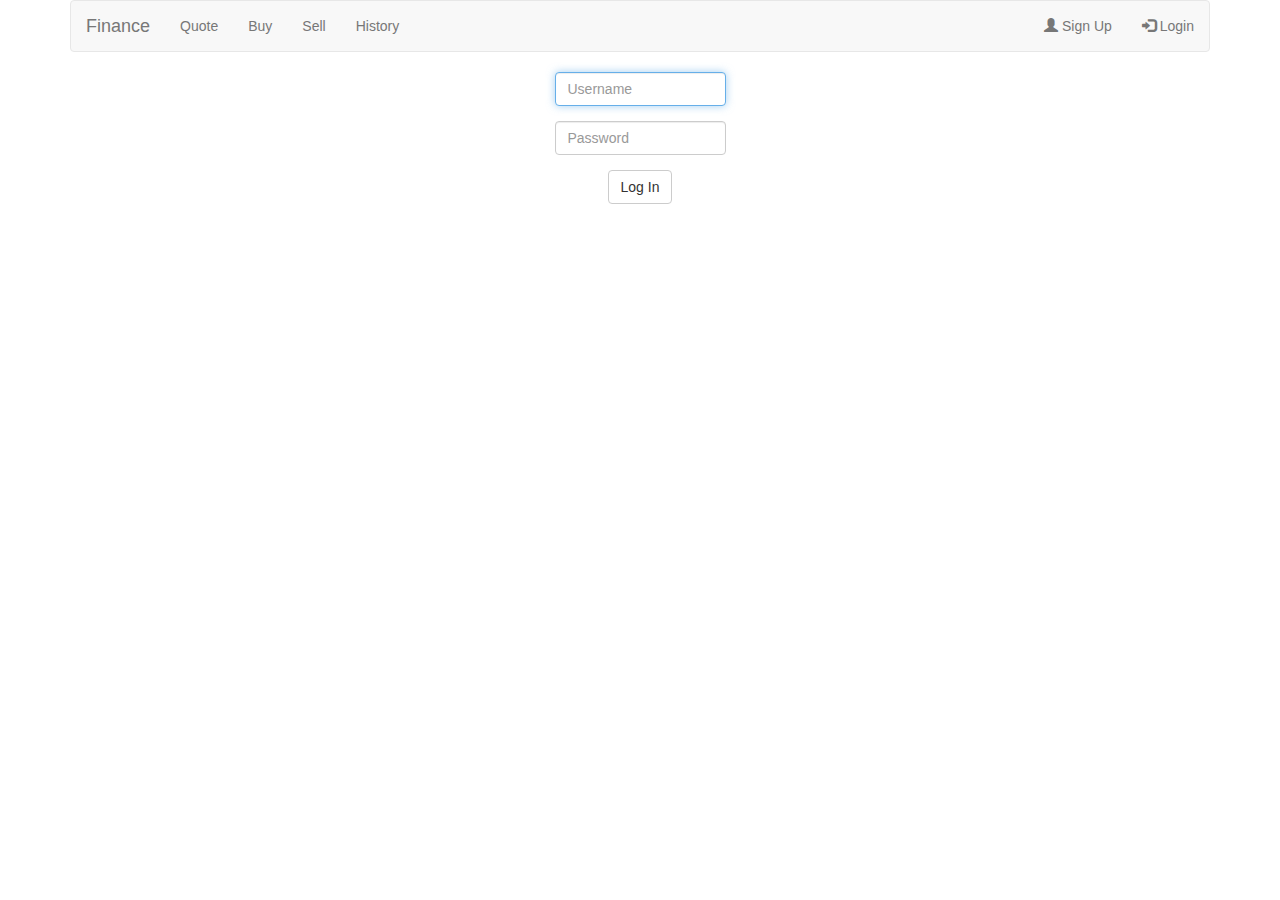
<file: templates/login.html>
<!DOCTYPE html>

<html lang="en">

    <head>
      <!-- documentation at http://getbootstrap.com/, alternative themes at https://www.bootstrapcdn.com/bootswatch/ -->
      <link href="https://maxcdn.bootstrapcdn.com/bootstrap/3.3.7/css/bootstrap.min.css" rel="stylesheet"/>

      <link href="../static/styles.css" rel="stylesheet"/>

      <script src="https://code.jquery.com/jquery-3.1.1.min.js"></script>
      <script src="https://maxcdn.bootstrapcdn.com/bootstrap/3.3.7/js/bootstrap.min.js"></script>
      <script src="../scripts/login.js"></script>

      <title>Finance: Login</title>
    </head>

    <body>
      <div class="container">
          <nav class="navbar navbar-default">
            <div class="container-fluid">
              <div class="navbar-header">
                <a class="navbar-brand" href="index.html">Finance</a>
              </div>
              <ul class="nav navbar-nav">
                <li><a href="quote.html">Quote</a></li>
                <li><a href="buy.html">Buy</a></li>
                <li><a href="sell.html">Sell</a></li>
                <li><a href="history.html">History</a></li>
              </ul>
              <ul class="nav navbar-nav navbar-right">
                <li><a href="register.html"><span class="glyphicon glyphicon-user"></span> Sign Up</a></li>
                <li><a href="login.html"><span class="glyphicon glyphicon-log-in"></span> Login</a></li>
              </ul>
            </div>
          </nav>

          <main>
            <form onsubmit="return loginchecker()" method="post">
              <fieldset>
                <div class="form-group">
                  <input autocomplete="off" autofocus class="form-control" id="username" name="username" placeholder="Username" type="text" required/>
                </div>
                <div class="form-group">
                  <input class="form-control" name="password" placeholder="Password" type="password" required/>
                </div>
                <div class="form-group">
                  <button class="btn btn-default" type="submit">Log In</button>
                </div>
              </fieldset>
            </form>
            <div>
              <p id="loginerror" class="error"></p>
            </div>
          </main>

      </div>
    </body>
  </html>
</file>
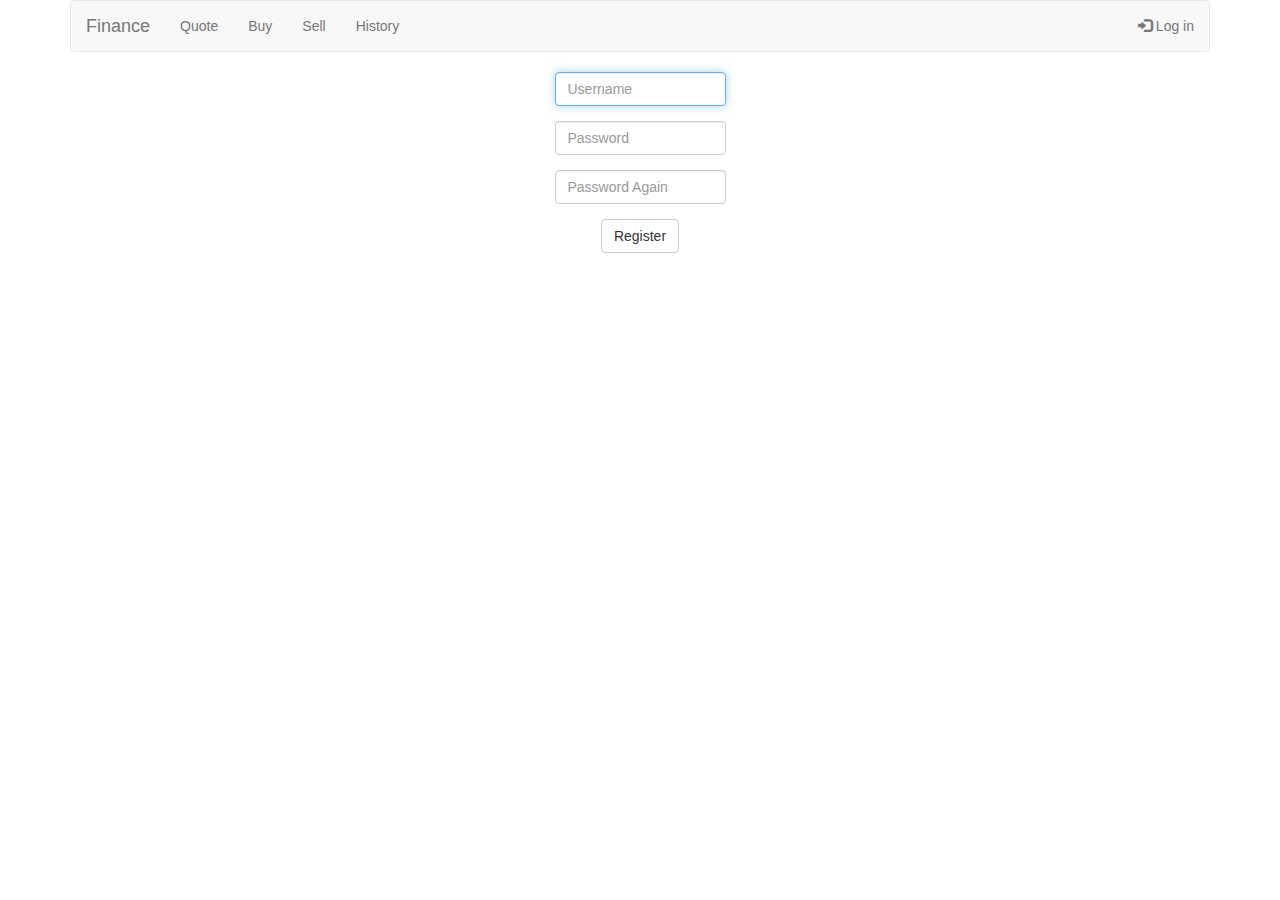
<file: templates/register.html>
<!DOCTYPE html>

<html lang="en">

    <head>
      <!-- documentation at http://getbootstrap.com/, alternative themes at https://www.bootstrapcdn.com/bootswatch/ -->
      <link href="https://maxcdn.bootstrapcdn.com/bootstrap/3.3.7/css/bootstrap.min.css" rel="stylesheet"/>

      <link href="../static/styles.css" rel="stylesheet"/>

      <script src="https://code.jquery.com/jquery-3.1.1.min.js"></script>
      <script src="https://maxcdn.bootstrapcdn.com/bootstrap/3.3.7/js/bootstrap.min.js"></script>
      <script src="../scripts/register.js"></script>

      <title>Finance: Register</title>
    </head>

    <body>
      <div class="container">
          <nav class="navbar navbar-default">
            <div class="container-fluid">
              <div class="navbar-header">
                <a class="navbar-brand" href="index.html">Finance</a>
              </div>
              <ul class="nav navbar-nav">
                <li><a href="quote.html">Quote</a></li>
                <li><a href="buy.html">Buy</a></li>
                <li><a href="sell.html">Sell</a></li>
                <li><a href="history.html">History</a></li>
              </ul>
              <ul class="nav navbar-nav navbar-right">
                <li><a href="#"><span class="glyphicon glyphicon-log-in"></span> Log in</a></li>
              </ul>
            </div>
          </nav>

          <main>
            <form onsubmit="return registerChecker();" method="post">
                <div class="form-group">
                  <input autocomplete="off" autofocus class="form-control" id="username" name="username" placeholder="Username" type="text" required/>
                  <p id="usedUsername"></p>
                </div>
                <div class="form-group">
                  <input class="form-control" id="password" pattern=".{8,12}" required title="8 to 12 characters" placeholder="Password" type="password" required/>
                </div>
                <div class="form-group">
                  <input class="form-control" id="passwordagain" placeholder="Password Again" type="password" required/>
                  <p id="unmatchedPassword" class="error"></p>
                </div>
                <div class="form-group">
                  <button class="btn btn-default" type="submit">Register</button>
                </div>
            </form>
          </main>

      </div>
    </body>
</html>
</file>
<file: static/styles.css>
.container
{
    /* center contents */
    margin: auto;
    text-align: center
}

.error
{
    text-align: center;
    font-weight: lighter;
    font-style: italic;
    color: red;
}

.form-control
{
  margin: auto;
  width: 15%;
}

.table
{
  text-align: left;
}
</file>
